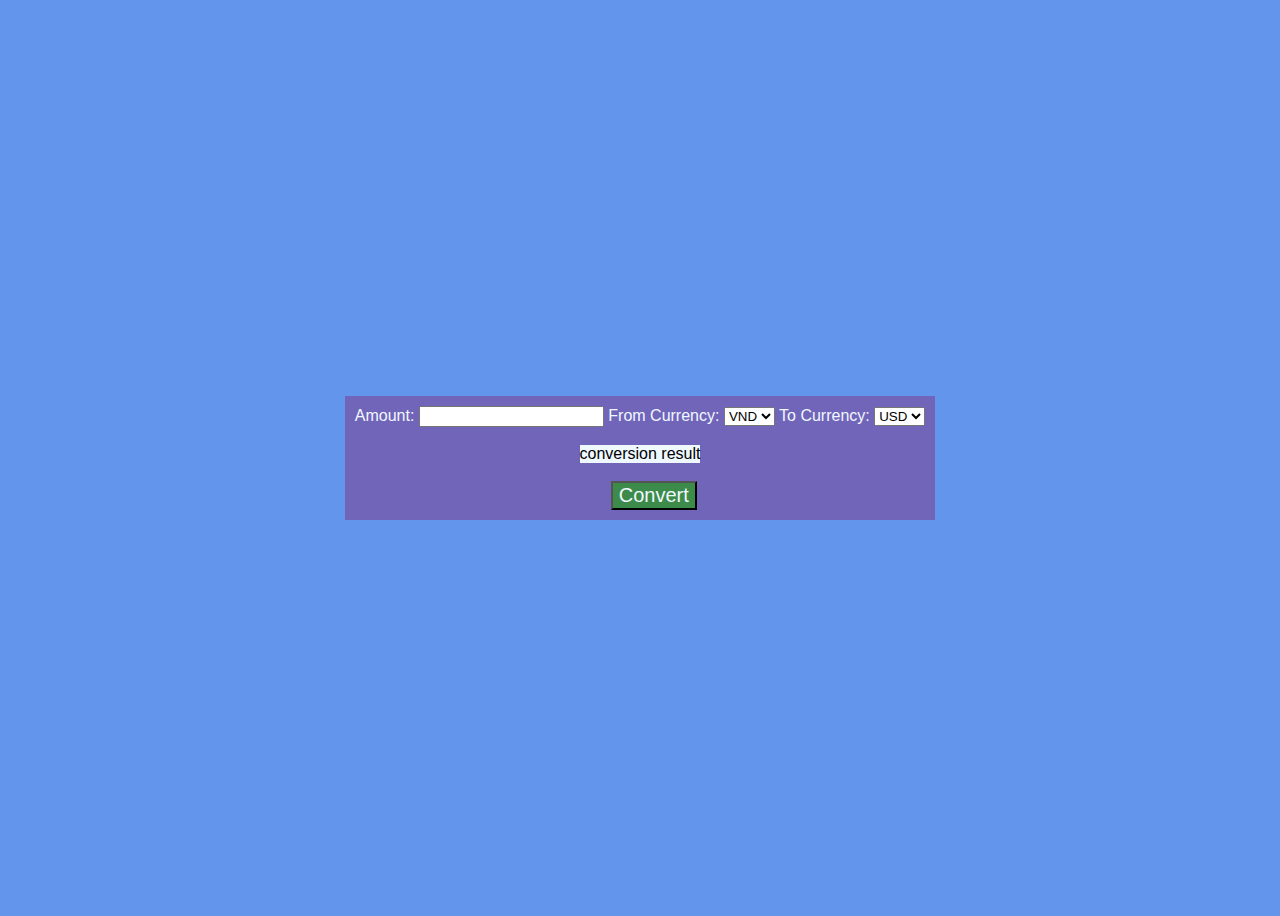
<file: index.html>
<!DOCTYPE html>
<html lang="en">
<head>
    <meta charset="UTF-8">
    <meta http-equiv="X-UA-Compatible" content="IE=edge">
    <meta name="viewport" content="width=device-width, initial-scale=1.0">
    <title>Document</title>
    <link rel="stylesheet" href="style.css">
</head>
<body>
    <form class="text" action="">
            <label>Amount:</label>
            <input type="number" name="Amount" id="val_input">
            <label>From Currency:</label>
            <select name="fromCur" id="frC_input">
                <option value="vnd">VND</option>
                <option value="usd">USD</option>
                <option value="yen">YEN</option>
            </select>
            <label>To Currency:</label>
            <select name="toCur" id="toC_input">
                <option value="usd">USD</option>
                <option value="vnd">VND</option>
                <option value="yen">YEN</option>
            </select><br><br>
            <div id="button">
                <div id="kq">conversion result</div><br>
                <button type="button" name="convert" id="conv" onclick="solve()">Convert</button>
            </div>
    </form>
    <script src="./main-assignment.js"></script>
</body>
</html>
</file>
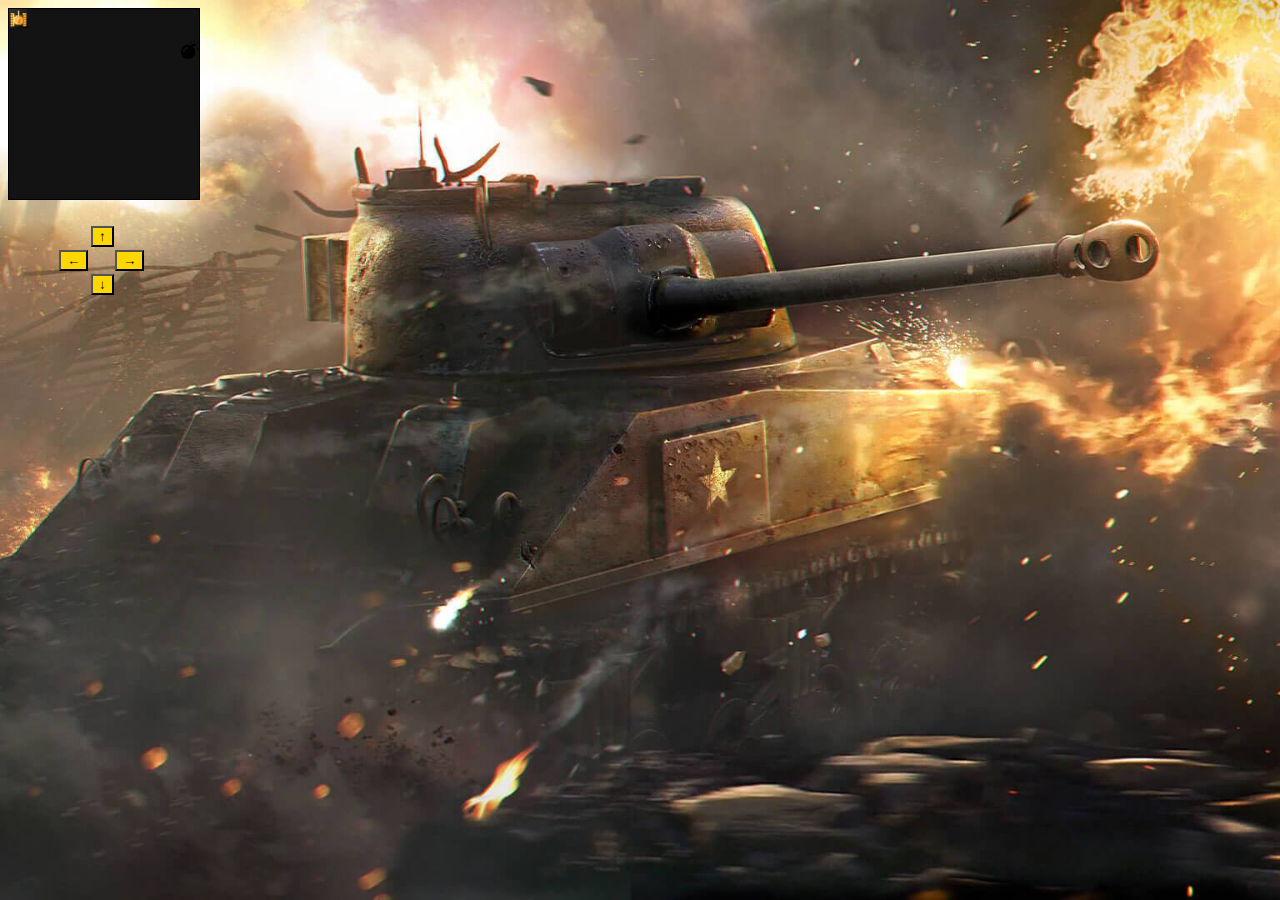
<file: TANK/tank_index.html>
<!DOCTYPE html>
<html lang="en">
<head>
    <meta charset="UTF-8">
    <meta http-equiv="X-UA-Compatible" content="IE=edge">
    <meta name="viewport" content="width=device-width, initial-scale=1.0">
    <title>tank_assignment</title>
    <link rel="stylesheet" href="./tank_style.css">
</head>
<body onload="randBoom()">
    <div class="setStyle">
        <img id="tank" src="./img/tank.png">
        <img id="boom" src="./img/boom.png">
    </div>
    <div class="buttons">
        <button type="button" name="leftButt" id="leftButt" onclick="Move(event)">&larr;</button>
        <button type="button" name="onButt" id="upButt" onclick="Move(event)">&uarr;</button>
        <button type="button" name="rightButt" id="rightButt" onclick="Move(event)">&rarr;</button>
        <button type="button" name="downButt" id="downButt" onclick="Move(event)">&darr;</button>
    </div>
    <div id="kq"></div>
    <script src="./tank_main.js"></script>
</body>
</html>
</file>
<file: style.css>
body{
    background-color: cornflowerblue;
    place-items: center;
    min-block-size: 100vh;
    display: grid;
}
.text{
    background-color: #7165ba;
    font-family: Verdana, Geneva, Tahoma, sans-serif;
    color: aliceblue;
    padding: 10px;
    display: inline;
    max-block-size: 200px;
}
button{
    background-color: rgb(61, 139, 74);
    color: aliceblue;
    font-size: 20px;
    text-align: center;
    margin-left: 16rem;
}
button:hover{
    background-color: darkgreen;
}
#kq{
    background-color: aliceblue;
    color: black;
    text-align: center;
}
#button{
    place-items: center;
}
</file>
<file: TANK/tank_style.css>
body{
    background-image: url("./img/poster.jpg");
    background-repeat: no-repeat;
    background-size: cover;
    background-attachment: fixed;
}
#tank{
    position: relative;
    top: 0px;
    left: 0px;
    width: 19px;
    height: 19px;
    transform: rotate(0deg);
}
#boom{
    position: relative;
    width: 19px;
    height: 19px;
}
.setStyle{
    border: 1px solid black;
    width: 190px;
    height: 190px;
    background-color: rgb(19, 19, 19);
}
.buttons{
    position: relative;
    top: 10px;
    left: 35px;
}
#leftButt{
    position: absolute;
    top: 2.5rem;
    left: 1rem;
    background-color:gold;
}
#rightButt{
    position: absolute;
    top: 2.5rem;
    left: 4.5rem;
    background-color:gold;
}
#upButt{
    position: absolute;
    top: 1rem;
    left: 3rem;
    background-color:gold;
}
#downButt{
    position: absolute;
    top: 4rem;
    left: 3rem;
    background-color:gold;
}
#leftButt:hover{
    background-color:rgb(189, 165, 30);
}
#rightButt:hover{
    background-color: rgb(189, 165, 30);
}
#upButt:hover{
    background-color: rgb(189, 165, 30);
}
#downButt:hover{
    background-color: rgb(189, 165, 30);
}
</file>
